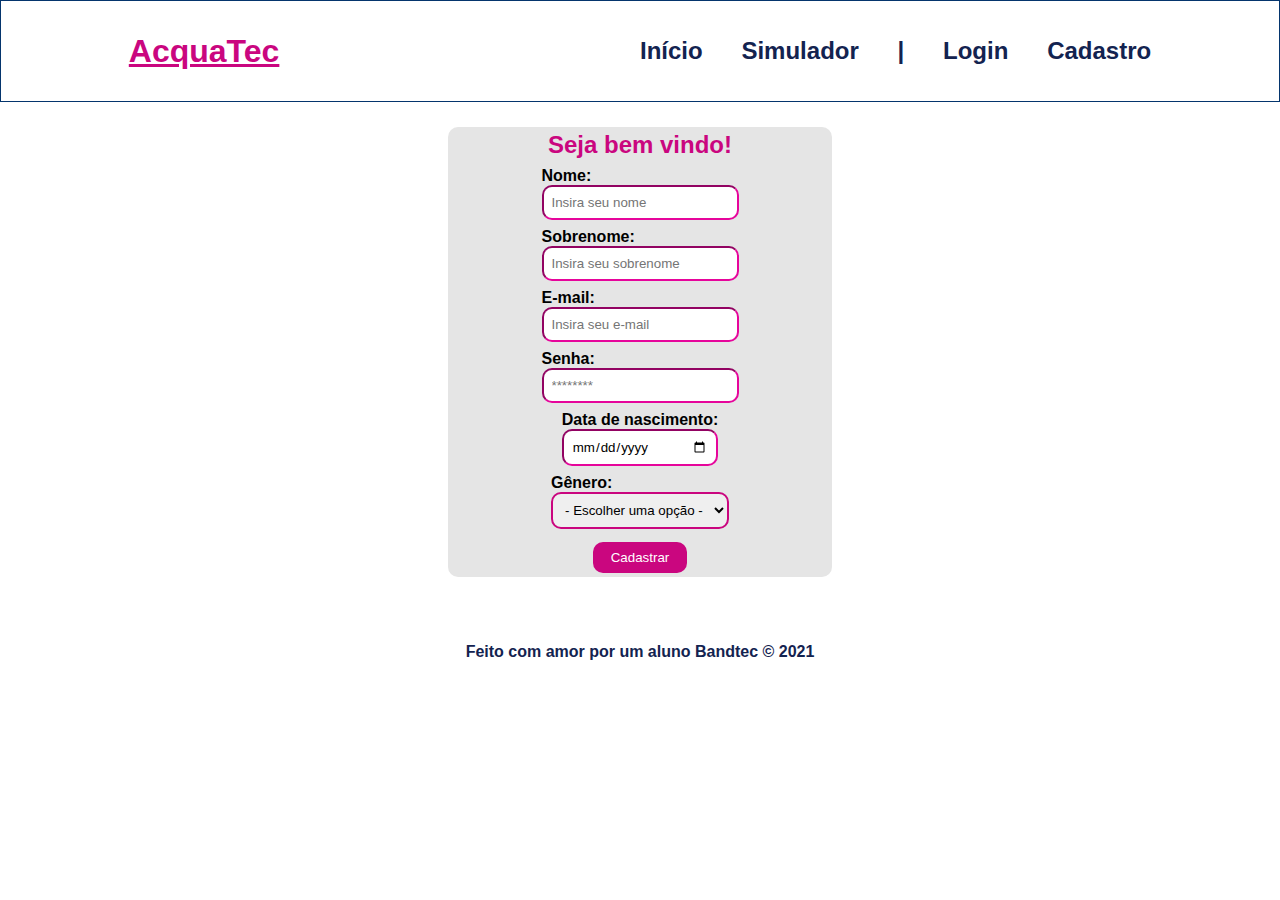
<file: site-institucional/cadastro-elisa.html>
<!DOCTYPE html>
<html lang="pt">
<head>
    <meta charset="UTF-8">
    <meta http-equiv="X-UA-Compatible" content="IE=edge">
    <meta name="viewport" content="width=device-width, initial-scale=1.0">
    <title>Cadastro</title>

    <link rel="stylesheet" href="style-elisa.css">

</head>
<body>

    <div class="header">
        <div class="container">
            <h1><a href="index-elisa.html">AcquaTec</a></h1>
            <ul class="navbar">
                <li><a href="index-elisa.html">Início</a></li>
                <li><a href="">Simulador</a></li>
                <li>|</li>
                <li><a href="login-elisa.html">Login</a></li>
                <li class="active"><a href="cadastro-elisa.html">Cadastro</a></li>
            </ul>
        </div>
    </div>

    <div class="banner">
        <div class="form-cadastro">
            <h2>Seja bem vindo!</h2>
            <div>
                <span>Nome: </span>
                <input type="text" placeholder="Insira seu nome">
            </div>
            <div>
                <span>Sobrenome: </span>
                <input type="text" placeholder="Insira seu sobrenome">
            </div>
            <div>
                <span>E-mail: </span>
                <input type="email" placeholder="Insira seu e-mail">
            </div>
            <div>
                <span>Senha:</span>
                <input type="password" placeholder="********">
            </div>
            <div>
                <span>Data de nascimento:</span>
                <input type="date" placeholder="ex. 1996-03-01">
            </div>
            <div>
                <span>Gênero:</span>
                <select id="">
                    <option value="">- Escolher uma opção -</option>
                    <option value="feminino">Feminino</option>
                    <option value="masculino">Masculino</option>
                </select>
            </div>
            <button onclick="cadastrar()">Cadastrar</button>
        </div>
    </div>

    <div class="footer">
        <p>
            Feito com amor por um aluno Bandtec © 2021
        </p>  
    </div>

</body>
</html>
</file>
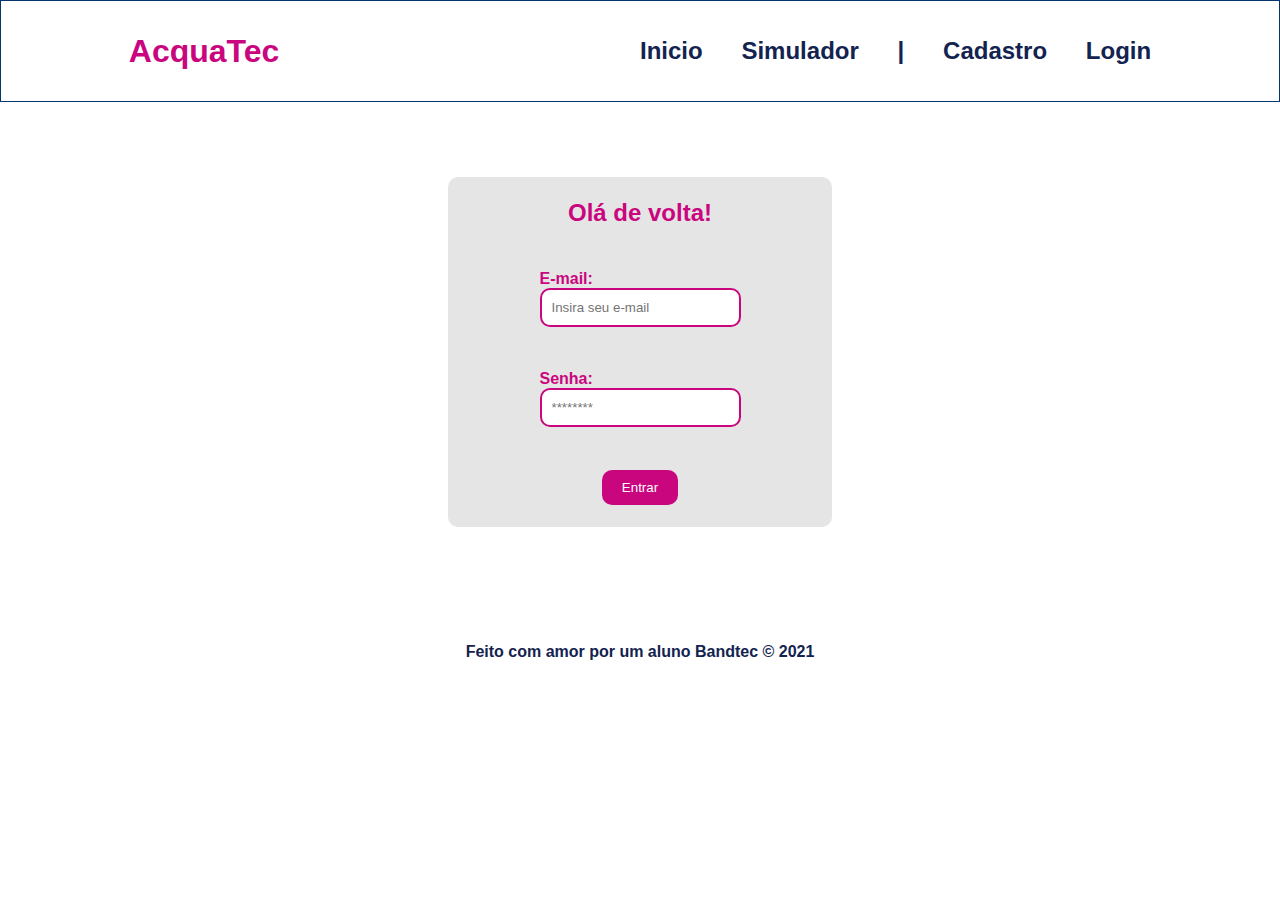
<file: site-institucional/login-elisa.html>
<!DOCTYPE html>
<html lang="pt">

<head>
    <meta charset="UTF-8">
    <meta http-equiv="X-UA-Compatible" content="IE=edge">
    <meta name="viewport" content="width=device-width, initial-scale=1.0">
    <title>Inicio</title>

    <link rel="stylesheet" href="style-elisa.css">
</head>

<body>


    <div class="header">
        <div class="container">
            <h1><a href="index-elisa.html" style="text-decoration:none">AcquaTec</a></h1>
            <ul class="navbar">
                <li class="active">Inicio</li>
                <li>Simulador</a></li>
                <li>|</li>
                <li>Cadastro</li>
                <li>Login</li>
            </ul>
        </div>
    </div>
    <div class="banner">
        <div class="form-login">
            <h2>Olá de volta!</h2>
            <div>
                <span>E-mail: </span>
                <input type="email" placeholder="Insira seu e-mail">
            </div>
            <div>
                <span>Senha:</span>
                <input type="password" placeholder="********">
            </div>
            <button onclick="entrar()">Entrar</button>
        </div>
    </div>

    <div class="footer">
        <p>
            Feito com amor por um aluno Bandtec © 2021
        </p>
    </div>


</body>

</html>
</file>
<file: site-institucional/style-elisa.css>
*{
    font-family: Arial, Helvetica, sans-serif;
    margin: 0; /*(ao colocar o asterisco ele aplica essa estilização para todas as paginas)*/
    padding: 0;
}
.header{
    background-color: rgb(0, 36, 77);
    border:  rgb(4, 53, 109) 1px solid;
    height: 100px;
    background: url(https://images.unsplash.com/photo-1557672172-298e090bd0f1?ixlib=rb-1.2.1&ixid=MnwxMjA3fDB8MHxleHBsb3JlLWZlZWR8MXx8fGVufDB8fHx8&w=1000&q=80) no-repeat;
    background-size: cover;
   
}
.container{
    width: 80%;
    height: 100%;
    margin: auto;
    background-color:  rgb(4, 53, 109)ack;
   
    
}
.header .container{
    display: flex;
    justify-content: space-between;
    align-items: center;
     
    
}
.navbar{
    width: 50%;
    display: flex;
    flex-direction: row;
    list-style: none;
    justify-content: space-between;
   
    
    
}
.header h1 a{
    color: rgb(202, 6, 127);
    font-family: Verdana, Geneva, Tahoma, sans-serif;
    
     
        
}
.navbar li {
    font-weight: bolder;
    color: rgb(19, 35, 80);
    font-size: x-large;


}
.navbar .active {
    font-weight: bolder;
}
.navbar li a {
    text-decoration: none;
    color: rgb(19, 35, 80);
    font-size: x-large;

}

.banner {
    height: 500px;
    background-image: url('http://wallup.net/wp-content/uploads/2016/03/09/325966-green-abstract-blurred.jpg');
    background-size: cover;
    display: flex;
    justify-content: center;
    align-items: center;
}

.message {
    margin-right: 250px;
    width: 10%;
    color: white;
    font-size: 60px;
    
}

.message span {
    font-weight: bolder;
    text-shadow: white 2px 2px 2px;
}

.proposito {
    height: 450px;
    background-color:rgb(255, 179, 223);
}

.proposito .container {
    display: flex;
    flex-direction: column;
    justify-content: center;
    align-items: center;
}

.proposito .container .mvv div img {
    height: 100px;
    width: 100px;
}

.proposito .container .mvv {
    width: 100%;
    margin-top: 50px;
    display: flex;
    justify-content: space-between;
}

.proposito .container .mvv div {
    width: 25vw;
    display: flex;
    flex-direction: column;
    justify-content: center;
    align-items: center;
    text-align: center;
}

.proposito .container h2 {
    color: rgb(202, 6, 127)go;
    text-shadow: white 2px 2px 2px;
    background-color: white;
    padding: 25px;
    border-radius: 25px;
}

.proposito .container .mvv div h3 {
    color: rgb(202, 6, 127);
    font-weight: bolder;
    margin: 25px 0;
}

.footer {
    background-color: rgb(19, 35, 80);
    height: 100px;
    display: flex;
    justify-content: center;
    align-items: center;
    background: url(https://images.unsplash.com/photo-1557672172-298e090bd0f1?ixlib=rb-1.2.1&ixid=MnwxMjA3fDB8MHxleHBsb3JlLWZlZWR8MXx8fGVufDB8fHx8&w=1000&q=80) no-repeat;
    background-size: cover
}

.footer p {
    color: rgb(19, 35, 80);
    font-weight: bolder;
}

.banner .form-login {
    background-color: #e5e5e5;
    height: 350px;
    width: 30%;
    display: flex;
    flex-direction: column;
    align-items: center;
    justify-content: space-around;
    border-radius: 10px;
}

.banner .form-login div {
    display: flex;
    flex-direction: column;
}

.banner .form-login h2 {
    color: rgb(202, 6, 127);
    font-weight: bolder;
}

.banner .form-login span {
    color: rgb(202, 6, 127);
    font-weight: bolder;
}

.banner .form-login div input {
    border: 2px solid rgb(202, 6, 127);
    border-radius: 10px;
    padding: 10px;
}

.banner .form-login button {
    background-color: rgb(202, 6, 127);
    color: white;
    border: none;
    border-radius: 10px;
    padding: 10px 20px;
}

.banner .form-cadastro {
    background-color: #e5e5e5;
    height: 450px;
    width: 30%;
    display: flex;
    flex-direction: column;
    align-items: center;
    justify-content: space-around;
    border-radius: 10px;
}

.banner .form-cadastro div {
    display: flex;
    flex-direction: column;
}

.banner .form-cadastro h2 {
    color: rgb(202, 6, 127);
    font-weight: bolder;
}

.banner .form-cadastro span {
    color: rgb(202, 6, 127)o;
    font-weight: bolder;
}

.banner .form-cadastro div input {
    border: 2px solid rgb(202, 6, 127)o;
    border-color: rgb(230, 5, 155);
    border-radius: 10px;
    padding: 8px;
}

.banner .form-cadastro button {
    background-color: rgb(202, 6, 127);
    color: white;
    border: none;
    border-radius: 10px;
    padding: 8px 18px;
    margin-top: 5px;
}

.banner .form-cadastro select {
    border: 2px solid rgb(202, 6, 127);
    border-radius: 10px;
    padding: 8px;
}
</file>
